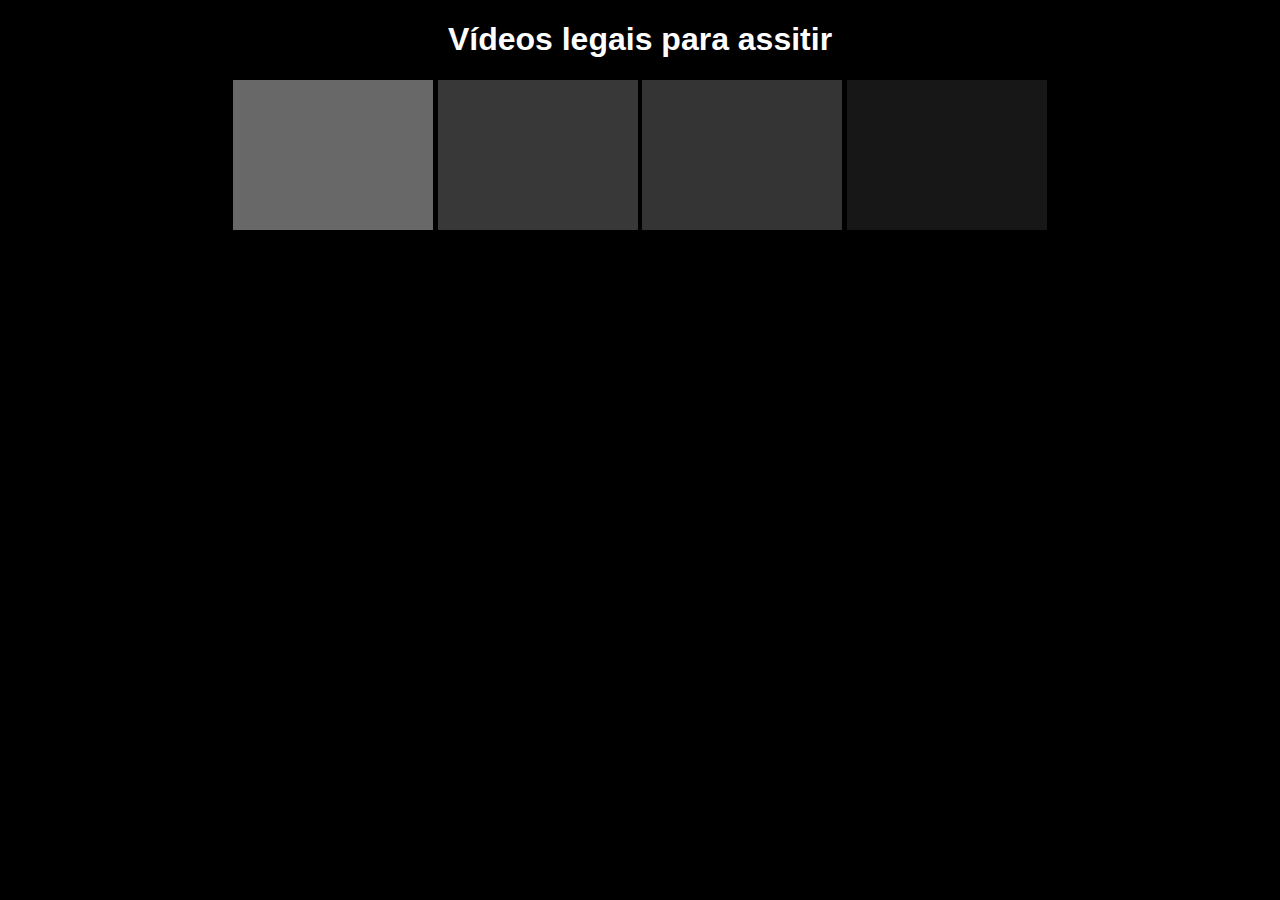
<file: index.html>
<!DOCTYPE html>
<html lang="pt-br">
<head>
    <meta charset="UTF-8">
    <meta name="viewport" content="width=device-width, initial-scale=1.0">
    <title>Meus vídeos</title>
    <link rel="stylesheet" href="style.css">
</head>
<body >
    
    <h1>Vídeos legais para assitir</h1>
    <a href="pag01.html" ><img src="img01.png" alt="##"></a>

    <a href="pag02.html"><img src="img02.png" alt="##"></a>

    <a href="pag03.html"><img src="img03.png" alt="##"></a>

    <a href="pag04.html"><img src="img04.png" alt="##"></a>

    



        
    </a>
</body>
</html>
</file>
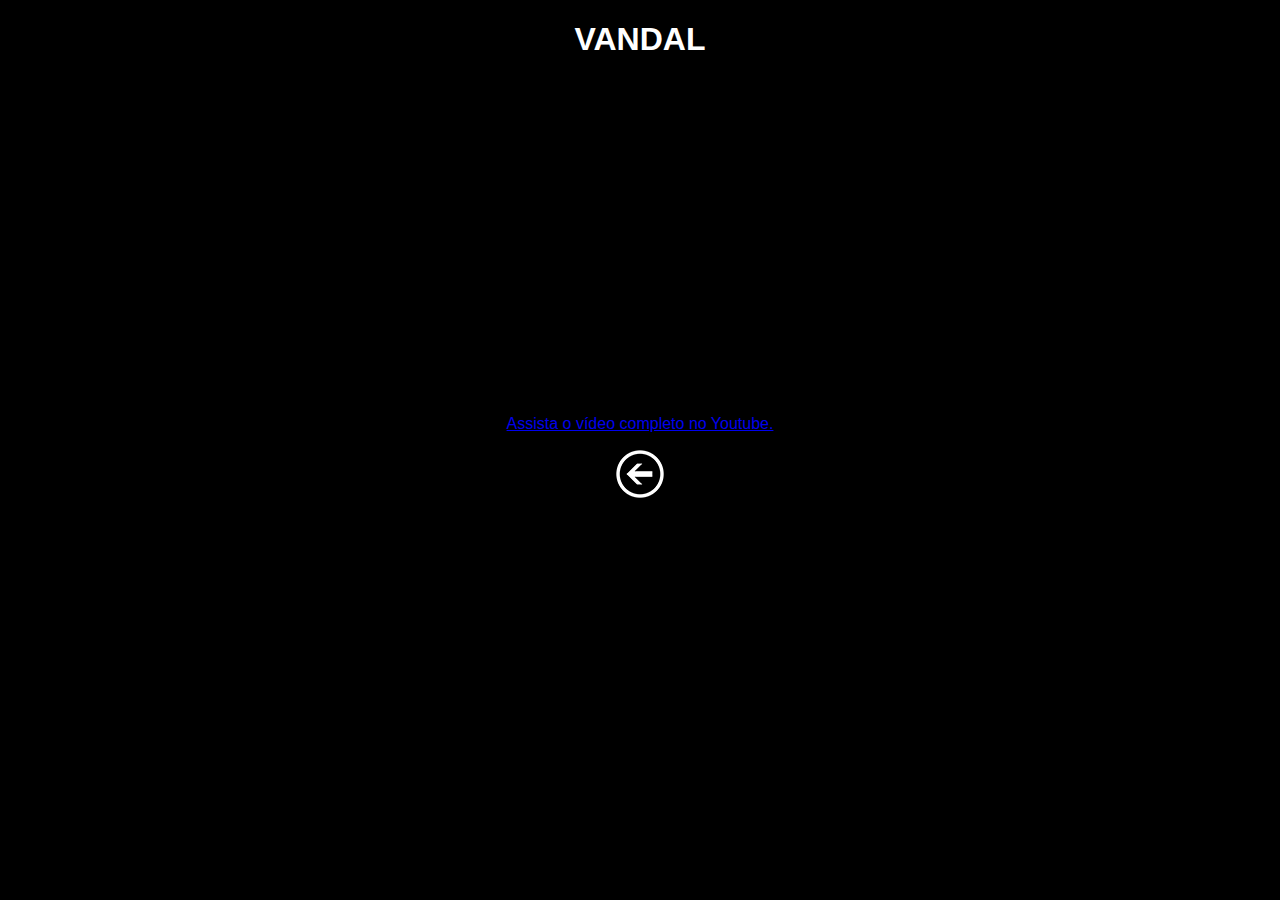
<file: pag01.html>
<!DOCTYPE html>
<html lang="pt-br">
<head>
    <meta charset="UTF-8">
    <meta name="viewport" content="width=device-width, initial-scale=1.0">
    <title>Vandal</title>
    <link rel="stylesheet" href="style.css">
</head>
<body>
    
    <h1>VANDAL</h1>
    
    <iframe width="560" height="315" src="https://www.youtube.com/embed/ohuccMMCSC4?si=KKhLOOte6AbXBILi" title="YouTube video player" frameborder="0" allow="accelerometer; autoplay; clipboard-write; encrypted-media; gyroscope; picture-in-picture; web-share" referrerpolicy="strict-origin-when-cross-origin" allowfullscreen></iframe>
  <a href="https://www.youtube.com/watch?v=ohuccMMCSC4" target="_blank" rel="external"  >
    
<p>Assista o vídeo completo no Youtube.</p></a>
  
<a href="index.html" rel="priv"><img src="voltar.png" alt="##"></a>
    
   
   
    
</body>
</html>
</file>
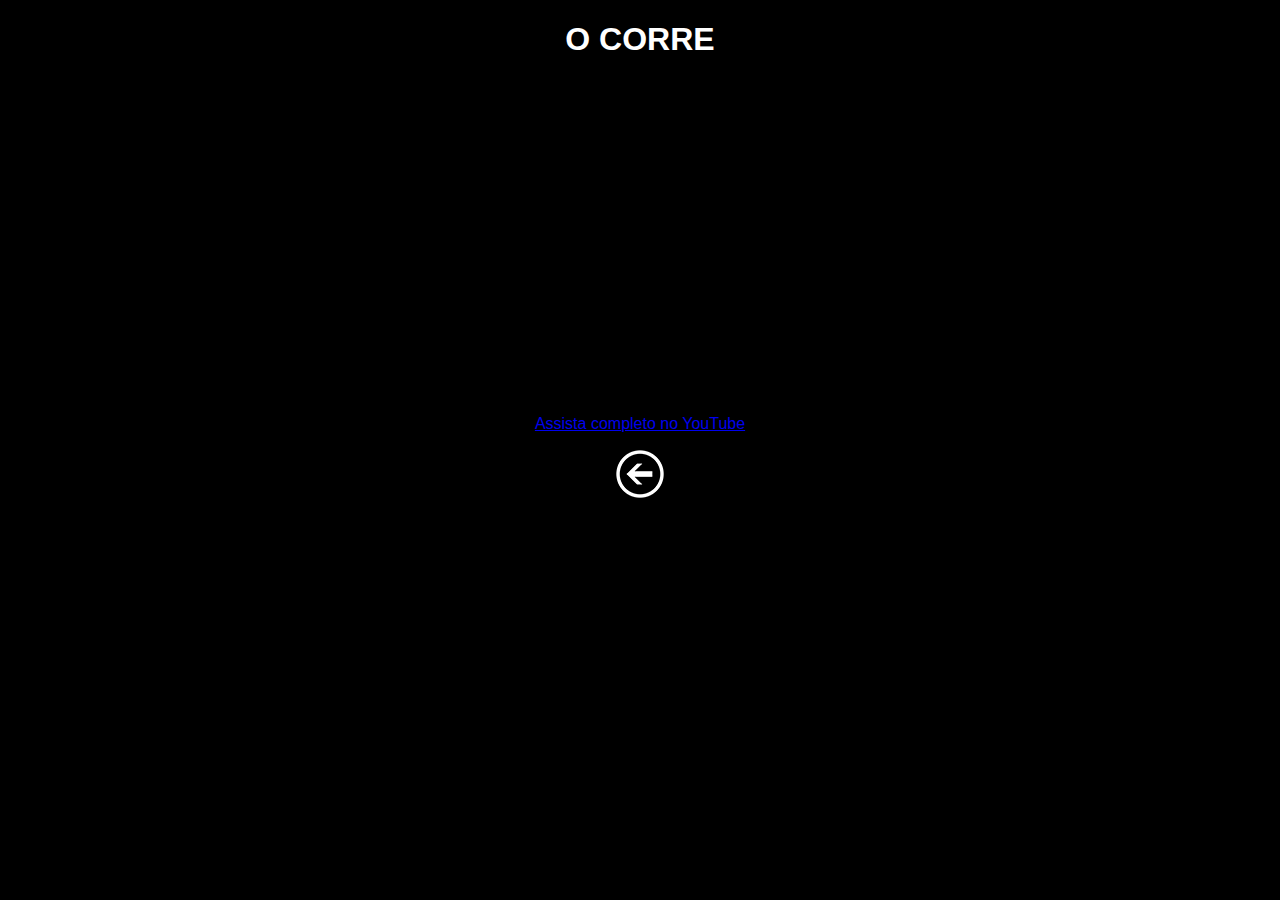
<file: pag02.html>
<!DOCTYPE html>
<html lang="pt-br">
<head>
    <meta charset="UTF-8">
    <meta name="viewport" content="width=device-width, initial-scale=1.0">
    <title>DDH</title>
    <link rel="stylesheet" href="style.css">
</head>
<body>
    <h1>O CORRE</h1>
    <iframe width="560" height="315" src="https://www.youtube.com/embed/h_g764tgAs0?si=88RNQ4F33X3hycYN" title="YouTube video player" frameborder="0" allow="accelerometer; autoplay; clipboard-write; encrypted-media; gyroscope; picture-in-picture; web-share" referrerpolicy="strict-origin-when-cross-origin" allowfullscreen></iframe>

<p><a href="https://www.youtube.com/watch?v=h_g764tgAs0" target="_blank" rel="external">Assista completo no YouTube</a></p>
<a href="index.html" rel="priv" ><img src="voltar.png" alt="##"></a>


    
</body>
</html>
</file>
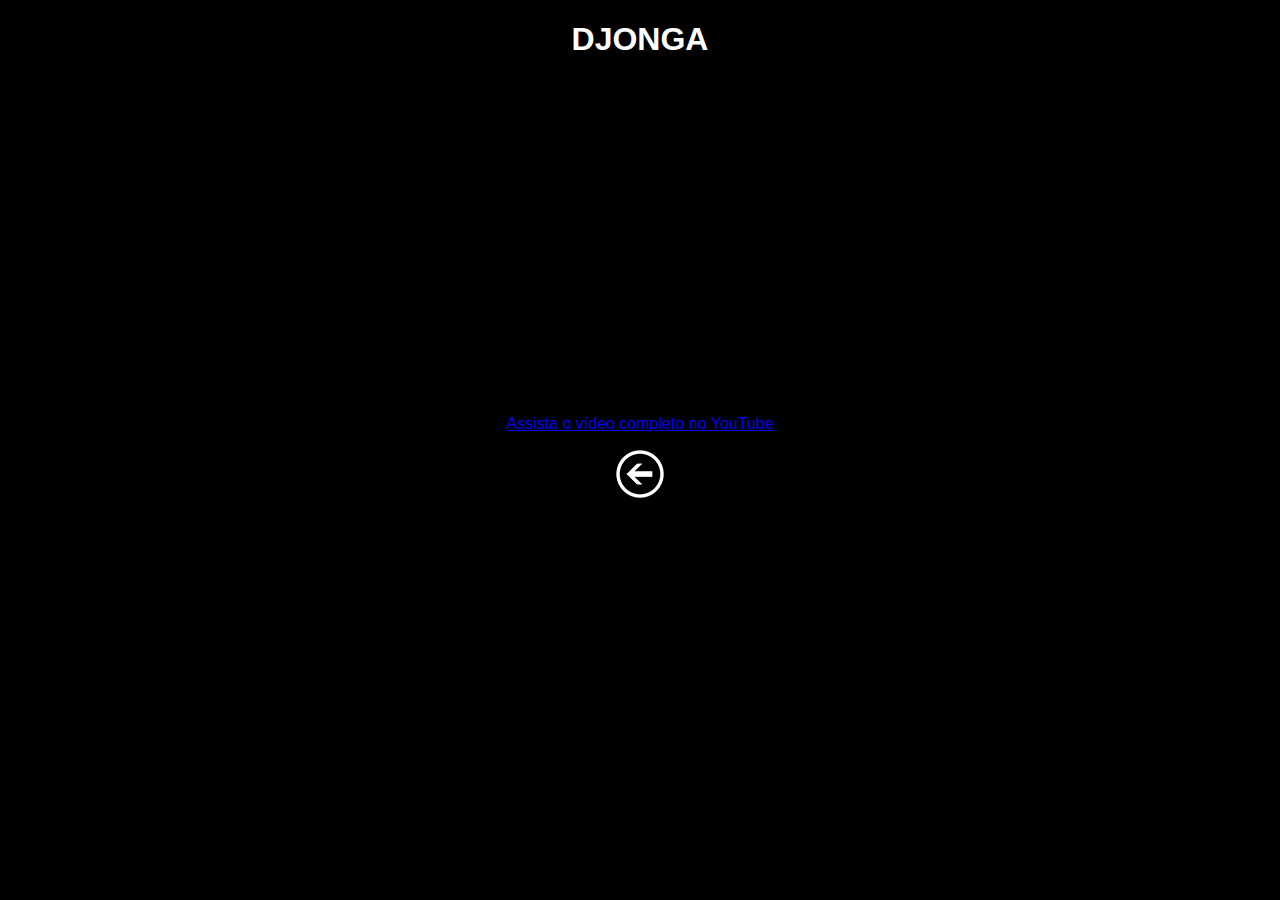
<file: pag03.html>
<!DOCTYPE html>
<html lang="pt-br">
<head>
    <meta charset="UTF-8">
    <meta name="viewport" content="width=device-width, initial-scale=1.0">
    <title>Djonga</title>
    <link rel="stylesheet" href="style.css">
</head>
<body>
    <h1>DJONGA</h1>
    <iframe width="560" height="315" src="https://www.youtube.com/embed/H7sbNLorQ4w?si=YMOQAaeGB6wxg0w4" title="YouTube video player" frameborder="0" allow="accelerometer; autoplay; clipboard-write; encrypted-media; gyroscope; picture-in-picture; web-share" referrerpolicy="strict-origin-when-cross-origin" allowfullscreen></iframe>

    <a href="https://www.youtube.com/watch?v=H7sbNLorQ4w" target="_blank"
    rel="external"><p>Assista o vídeo completo no YouTube</p></a>

    <a href="index.html" rel="priv"><img src="voltar.png" alt="##"></a>
</body>
</html>
</file>
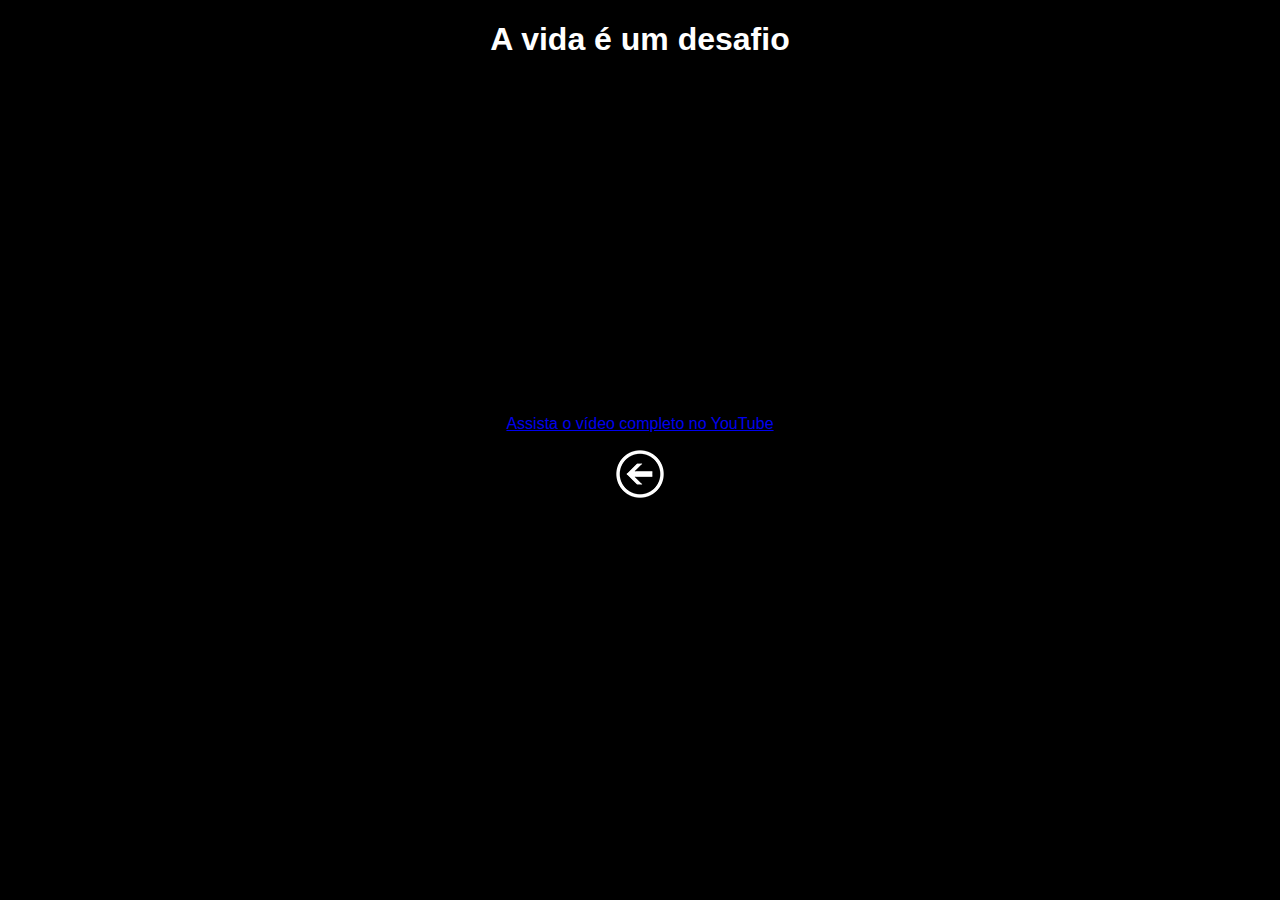
<file: pag04.html>
<!DOCTYPE html>
<html lang="pt-br">
<head>
    <meta charset="UTF-8">
    <meta name="viewport" content="width=device-width, initial-scale=1.0">
    <title>Racionais</title>
    <link rel="stylesheet" href="style.css">

</head>
<body>
    <h1>A vida é um desafio</h1>
    <iframe width="560" height="315" src="https://www.youtube.com/embed/Wb3rvC6z5ao?si=XNQHyx2svq-6D36_" title="YouTube video player" frameborder="0" allow="accelerometer; autoplay; clipboard-write; encrypted-media; gyroscope; picture-in-picture; web-share" referrerpolicy="strict-origin-when-cross-origin" allowfullscreen></iframe>

    <a href="https://www.youtube.com/watch?v=Wb3rvC6z5ao" target="_blank" rel="external">
        <p>Assista o vídeo completo no YouTube</p></a>

        <a href="index.html" rel="priv"><img src="voltar.png" alt="##"></a>

</body>
</html>
</file>
<file: style.css>
@charset "UTF-8";

body{
    background-color: black;
    font-family: 'Franklin Gothic Medium', 'Arial Narrow', Arial, sans-serif;
    text-align: center;

}

h1 {
    color: rgb(255, 255, 255);
    text-align: center;
    font-family: 'Franklin Gothic Medium', 'Arial Narrow', Arial, sans-serif;
    
}
</file>
